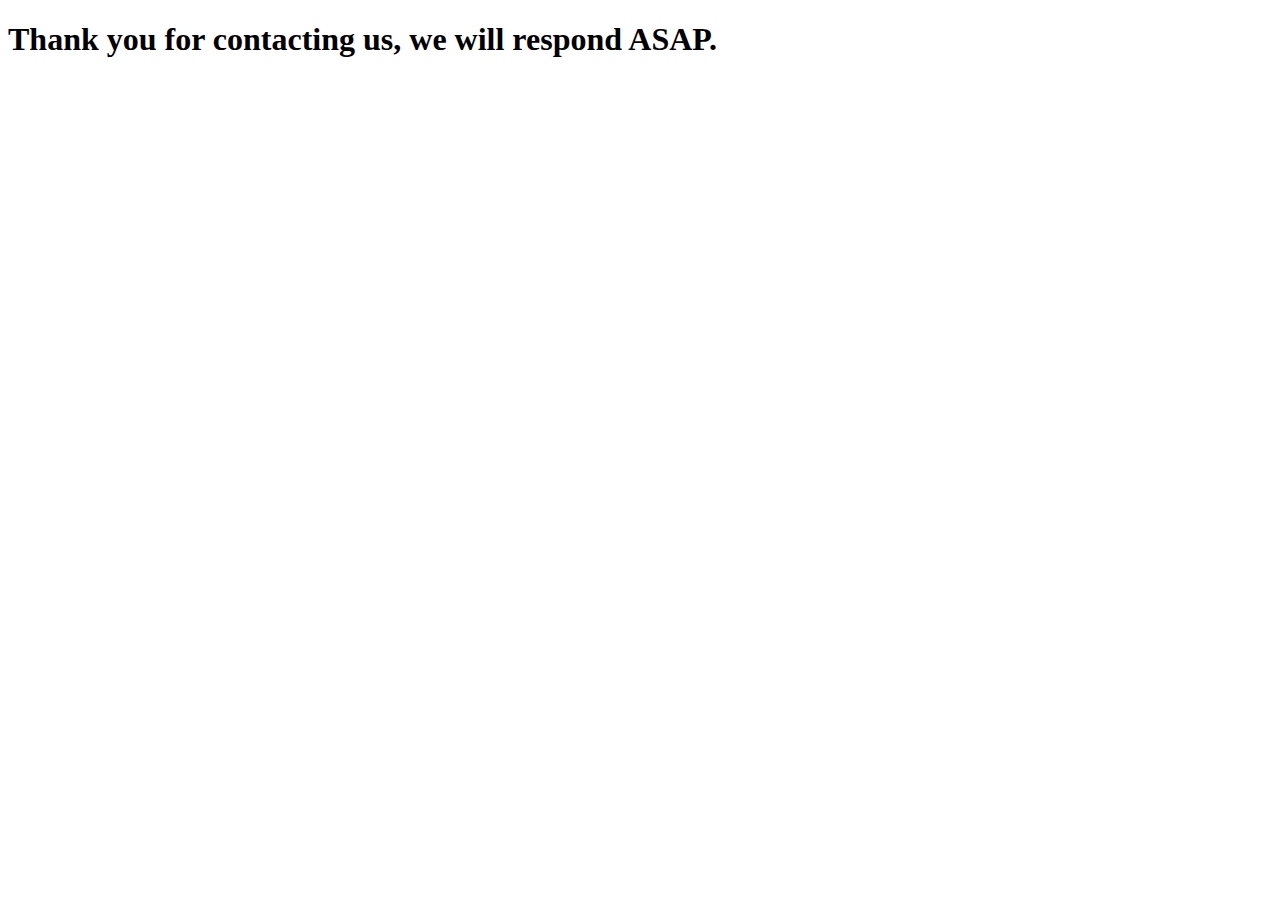
<file: response.html>
<!DOCTYPE html>
<html lang="en">
<head>
    <meta charset="UTF-8">
    <meta name="viewport" content="width=device-width, initial-scale=1.0">
    <title>Document</title>
</head>
<body>
    <h1>Thank you for contacting us, we will respond ASAP.</h1>
</body>
</html>
</file>
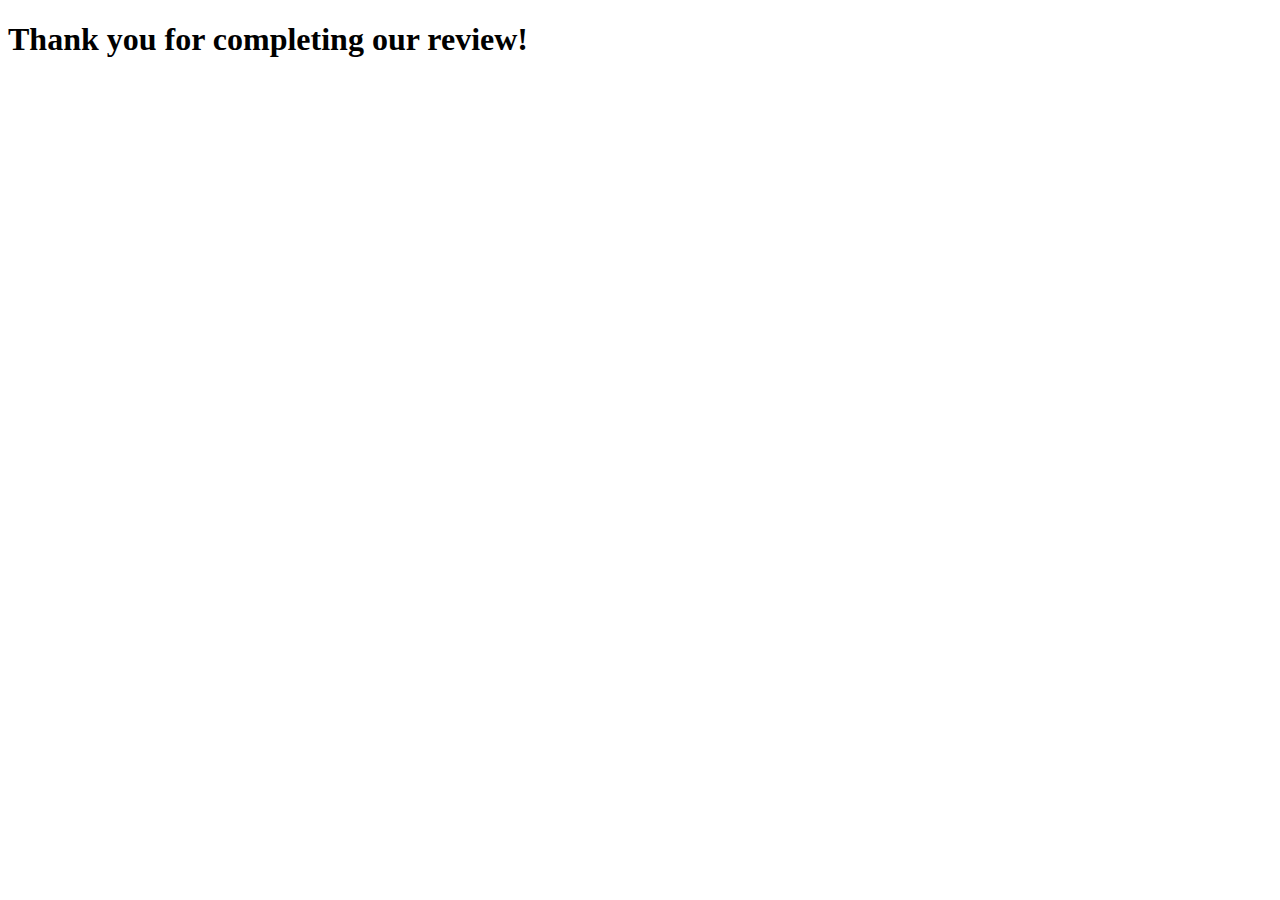
<file: surveyresponse.html>
<!DOCTYPE html>
<html lang="en">
<head>
    <meta charset="UTF-8">
    <meta name="viewport" content="width=device-width, initial-scale=1.0">
    <title>Document</title>
</head>
<body>
    <h1>Thank you for completing our review!</h1>
</body>
</html>
</file>
